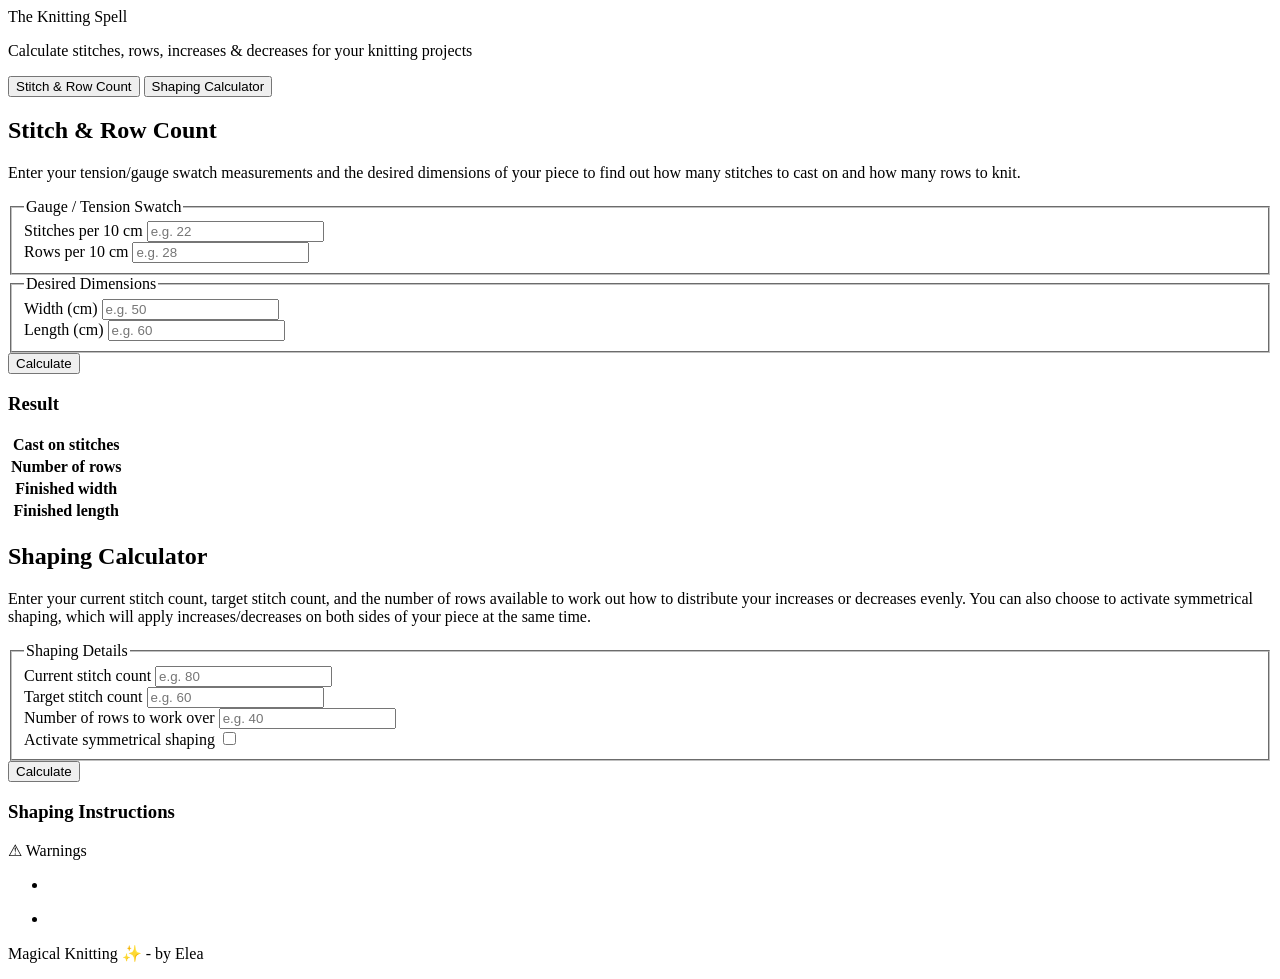
<file: src/main/resources/templates/index.html>
<!DOCTYPE html>
<html lang="en" xmlns:th="http://www.thymeleaf.org">
<head>
    <meta charset="UTF-8"/>
    <meta name="viewport" content="width=device-width, initial-scale=1.0"/>
    <title>The Knitting Spell – Knitting Calculator and More</title>
    <link href="https://fonts.googleapis.com/css2?family=Inter:wght@300;400;600&family=Playfair+Display:wght@600;700&display=swap" rel="stylesheet">
    <link rel="stylesheet" th:href="@{/css/style.css}"/>
</head>
<body>

<header>
    <div class="header-inner">
        <span class="logo">The Knitting Spell</span>
        <p class="tagline">Calculate stitches, rows, increases &amp; decreases for your knitting projects</p>
    </div>
</header>

<main>
    <!-- Tab navigation -->
    <nav class="tabs" role="tablist">
        <button class="tab-btn"
                th:classappend="${activeTab == 'shaping'} ? '' : ' active'"
                onclick="showTab('stitches')" id="tab-stitches" role="tab">
            Stitch &amp; Row Count
        </button>
        <button class="tab-btn"
                th:classappend="${activeTab == 'shaping'} ? ' active' : ''"
                onclick="showTab('shaping')" id="tab-shaping" role="tab">
            Shaping Calculator
        </button>
    </nav>

    <!-- Stitch & Row Calculator -->
    <section id="stitches" class="tab-panel"
             th:classappend="${activeTab == 'shaping'} ? ' hidden' : ''">
        <h2>Stitch &amp; Row Count</h2>
        <p class="description">
            Enter your tension/gauge swatch measurements and the desired dimensions of your piece
            to find out how many stitches to cast on and how many rows to knit.
        </p>

        <form th:action="@{/calculate/stitches}" method="post" th:object="${stitchInput}" novalidate>
            <fieldset>
                <legend>Gauge / Tension Swatch</legend>
                <div class="field-row">
                    <label for="stitchesPer10Cm">Stitches per 10 cm</label>
                      <input type="text" id="stitchesPer10Cm" th:field="*{stitchesPer10Cm}"
                          inputmode="decimal" maxlength="9" placeholder="e.g. 22"/>
                    <span class="error" th:if="${#fields.hasErrors('stitchesPer10Cm')}"
                          th:errors="*{stitchesPer10Cm}"></span>
                </div>
                <div class="field-row">
                    <label for="rowsPer10Cm">Rows per 10 cm</label>
                      <input type="text" id="rowsPer10Cm" th:field="*{rowsPer10Cm}"
                          inputmode="decimal" maxlength="9" placeholder="e.g. 28"/>
                    <span class="error" th:if="${#fields.hasErrors('rowsPer10Cm')}"
                          th:errors="*{rowsPer10Cm}"></span>
                </div>
            </fieldset>

            <fieldset>
                <legend>Desired Dimensions</legend>
                <div class="field-row">
                    <label for="desiredWidthCm">Width (cm)</label>
                      <input type="text" id="desiredWidthCm" th:field="*{desiredWidthCm}"
                          inputmode="decimal" maxlength="9" placeholder="e.g. 50"/>
                    <span class="error" th:if="${#fields.hasErrors('desiredWidthCm')}"
                          th:errors="*{desiredWidthCm}"></span>
                </div>
                <div class="field-row">
                    <label for="desiredLengthCm">Length (cm)</label>
                      <input type="text" id="desiredLengthCm" th:field="*{desiredLengthCm}"
                          inputmode="decimal" maxlength="9" placeholder="e.g. 60"/>
                    <span class="error" th:if="${#fields.hasErrors('desiredLengthCm')}"
                          th:errors="*{desiredLengthCm}"></span>
                </div>
            </fieldset>

            <button type="submit" class="btn-primary">Calculate</button>
        </form>

        <div class="result-card" th:if="${stitchResult}">
            <h3>Result</h3>
            <table class="result-table">
                <tr>
                    <th>Cast on stitches</th>
                    <td th:text="${stitchResult.stitchCount}"></td>
                </tr>
                <tr>
                    <th>Number of rows</th>
                    <td th:text="${stitchResult.rowCount}"></td>
                </tr>
                <tr>
                    <th>Finished width</th>
                    <td th:text="${stitchResult.desiredWidthCm} + ' cm'"></td>
                </tr>
                <tr>
                    <th>Finished length</th>
                    <td th:text="${stitchResult.desiredLengthCm} + ' cm'"></td>
                </tr>
            </table>
        </div>
    </section>

    <!-- Shaping Calculator -->
    <section id="shaping" class="tab-panel"
             th:classappend="${activeTab == 'shaping'} ? '' : ' hidden'">
        <h2>Shaping Calculator</h2>
        <p class="description">
            Enter your current stitch count, target stitch count, and the number of rows available
            to work out how to distribute your increases or decreases evenly. You can also choose to activate symmetrical shaping, which will apply increases/decreases on both sides of your piece at the same time.
        </p>

        <form th:action="@{/calculate/shaping}" method="post" th:object="${shapingInput}" novalidate>
            <fieldset>
                <legend>Shaping Details</legend>
                <div class="field-row">
                    <label for="currentStitches">Current stitch count</label>
                    <input type="number" id="currentStitches" th:field="*{currentStitches}"
                           step="1" min="1" placeholder="e.g. 80"/>
                    <span class="error" th:if="${#fields.hasErrors('currentStitches')}"
                          th:errors="*{currentStitches}"></span>
                </div>
                <div class="field-row">
                    <label for="targetStitches">Target stitch count</label>
                    <input type="number" id="targetStitches" th:field="*{targetStitches}"
                           step="1" min="1" placeholder="e.g. 60"/>
                    <span class="error" th:if="${#fields.hasErrors('targetStitches')}"
                          th:errors="*{targetStitches}"></span>
                </div>
                <div class="field-row">
                    <label for="numberOfRows">Number of rows to work over</label>
                    <input type="number" id="numberOfRows" th:field="*{numberOfRows}"
                           step="1" min="1" placeholder="e.g. 40"/>
                    <span class="error" th:if="${#fields.hasErrors('numberOfRows')}"
                          th:errors="*{numberOfRows}"></span>
                </div>
                <div class="field-row checkbox-row">
                    <label for="symmetricalShaping">Activate symmetrical shaping</label>
                    <input type="checkbox" id="symmetricalShaping" th:field="*{symmetricalShaping}"/>
                </div>
            </fieldset>

            <button type="submit" class="btn-primary">Calculate</button>
        </form>

        <div class="result-card" th:if="${shapingResult}">
            <h3>Shaping Instructions</h3>
            <div class="shaping-type"
                 th:classappend="${shapingResult.shapingType.name()} == 'INCREASE' ? ' increase' :
                                  (${shapingResult.shapingType.name()} == 'DECREASE' ? ' decrease' : '')">
                <span th:text="${shapingResult.shapingType.name() == 'INCREASE'} ? '▲ Increase' :
                                (${shapingResult.shapingType.name() == 'DECREASE'} ? '▼ Decrease' : '— No change')"></span>
                <span th:if="${shapingResult.totalChanges > 0}"
                      th:text="' · ' + ${shapingResult.totalChanges} + ' stitch(es) total'"></span>
            </div>
            <div class="warnings-section" th:if="${shapingResult.warnings != null and !shapingResult.warnings.isEmpty()}">
                <div class="warnings-box">
                    <div class="warning-title"><span class="warning-icon">⚠</span> Warnings</div>
                    <ul class="warnings-list">
                        <li th:each="w : ${shapingResult.warnings}" th:text="${w}"></li>
                    </ul>
                </div>
            </div>
            <ul class="instructions-list">
                <li th:each="instruction : ${shapingResult.instructions}" th:text="${instruction}"></li>
            </ul>
        </div>
    </section>
</main>

<footer>
    <p>Magical Knitting ✨ - by Elea</p>
</footer>

<script>
    function showTab(tabName) {
        document.querySelectorAll('.tab-panel').forEach(p => p.classList.add('hidden'));
        document.querySelectorAll('.tab-btn').forEach(b => b.classList.remove('active'));
        document.getElementById(tabName).classList.remove('hidden');
        document.getElementById('tab-' + tabName).classList.add('active');
    }
</script>
</body>
</html>
</file>
